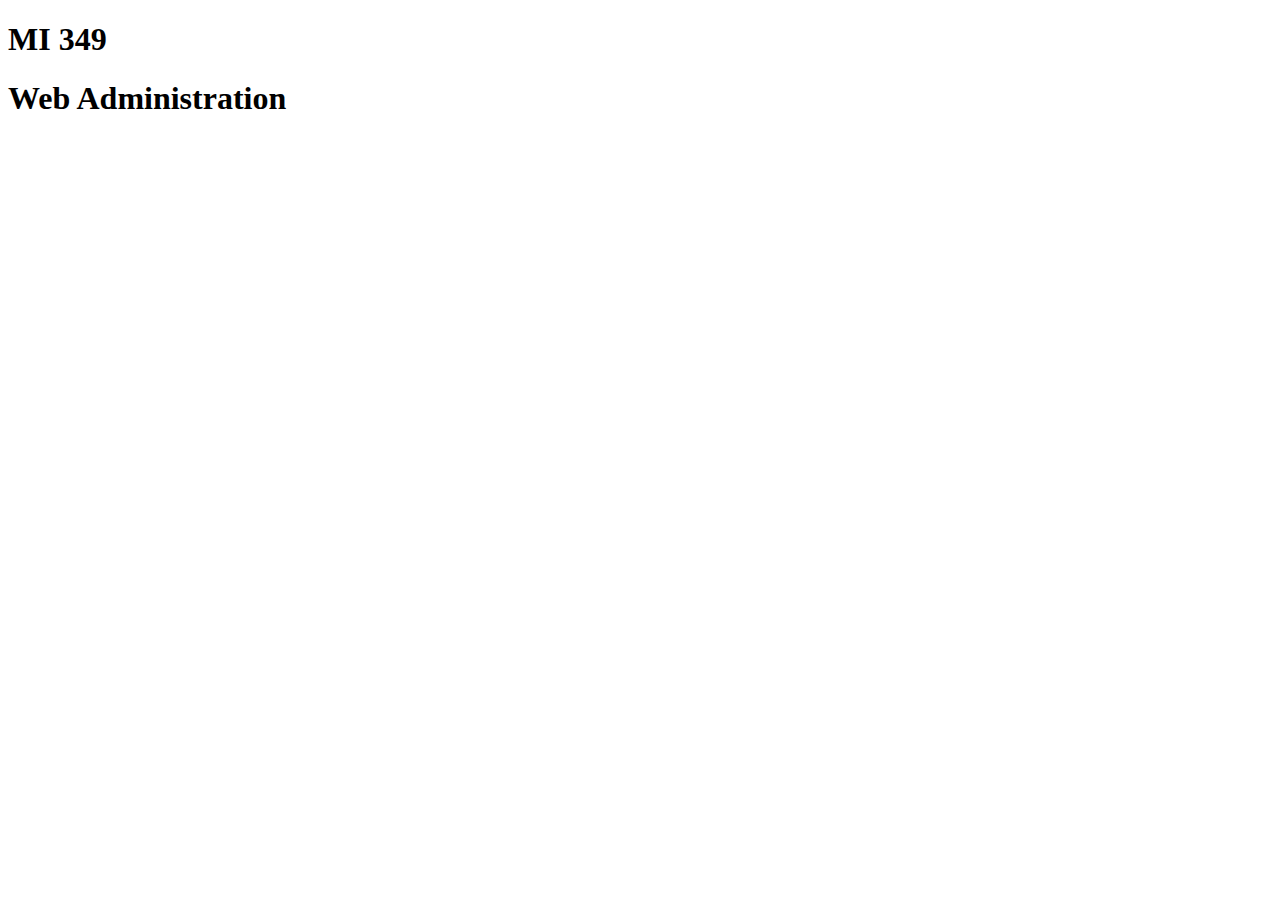
<file: splash.html>
<!DOCTYPE html>
<html lang="en">
<head>
    <meta charset="UTF-8">
    <title></title>
    <!-- Latest compiled and minified CSS -->
    <link rel="stylesheet" href="https://maxcdn.bootstrapcdn.com/bootstrap/3.3.6/css/bootstrap.min.css" integrity="sha384-1q8mTJOASx8j1Au+a5WDVnPi2lkFfwwEAa8hDDdjZlpLegxhjVME1fgjWPGmkzs7" crossorigin="anonymous">
</head>
<body>

<div class="jumbotron">
    <h1>MI 349</h1>
    <h1>Web Administration</h1>
</div>

</body>
</html>
</file>
